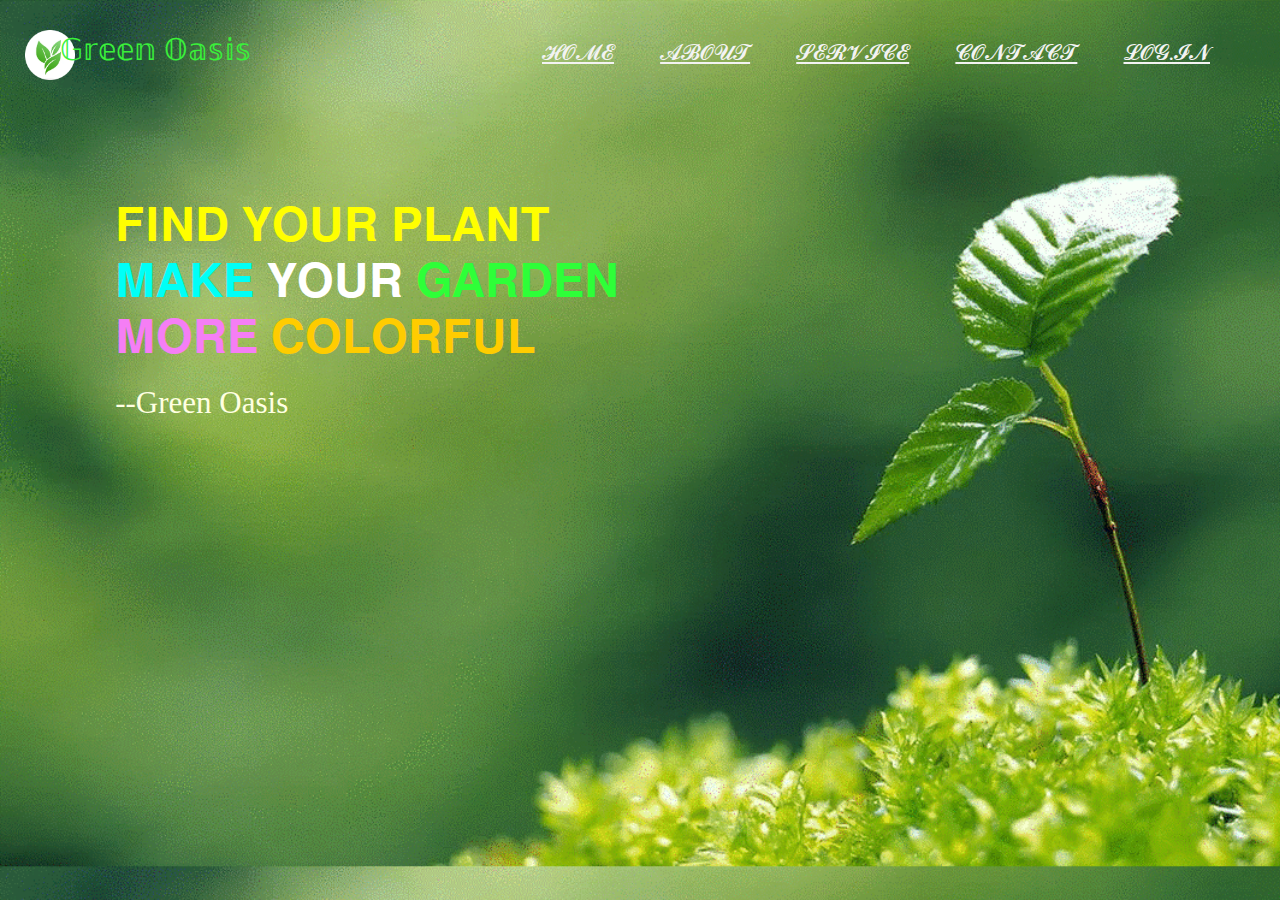
<file: index.html>
<!DOCTYPE html>
<html lang="en" dir="ltr">

  <head>
    <meta charset="utf-8">
    <title>JAM</title>
  <link rel="stylesheet" href="Jam.css">
  </head>

  <body>
    <div class="bara">
      <a href="index.html">𝓗𝓞𝓜𝓔</a>
      <a href="about.html">𝓐𝓑𝓞𝓤𝓣</a>
      <a href="service.html">𝓢𝓔𝓡𝓥𝓘𝓒𝓔</a>
      <a href="contact.html">𝓒𝓞𝓝𝓣𝓐𝓒𝓣</a>
      <a href="login.html">𝓛𝓞𝓖.𝓘𝓝</a>
      </div>
      <img class="logo" src="logo.png"> <pre class='defi'>𝔾𝕣𝕖𝕖𝕟 𝕆𝕒𝕤𝕚𝕤</pre>
      <div class="col-1">
        <pre class='def'><span class="j">𝐅𝐈𝐍𝐃 𝐘𝐎𝐔𝐑 𝐏𝐋𝐀𝐍𝐓<br><span class="jam">𝐌𝐀𝐊𝐄</span> <span class="jame">𝐘𝐎𝐔𝐑<span class="jamel"> 𝐆𝐀𝐑𝐃𝐄𝐍 </span><BR><span class="jamell">𝐌𝐎𝐑𝐄</span> <span class="jamellp">𝐂𝐎𝐋𝐎𝐑𝐅𝐔𝐋</span></pre>
          <p class="pp">--Green Oasis</p>
    </div>
  </body>
</html>
</file>
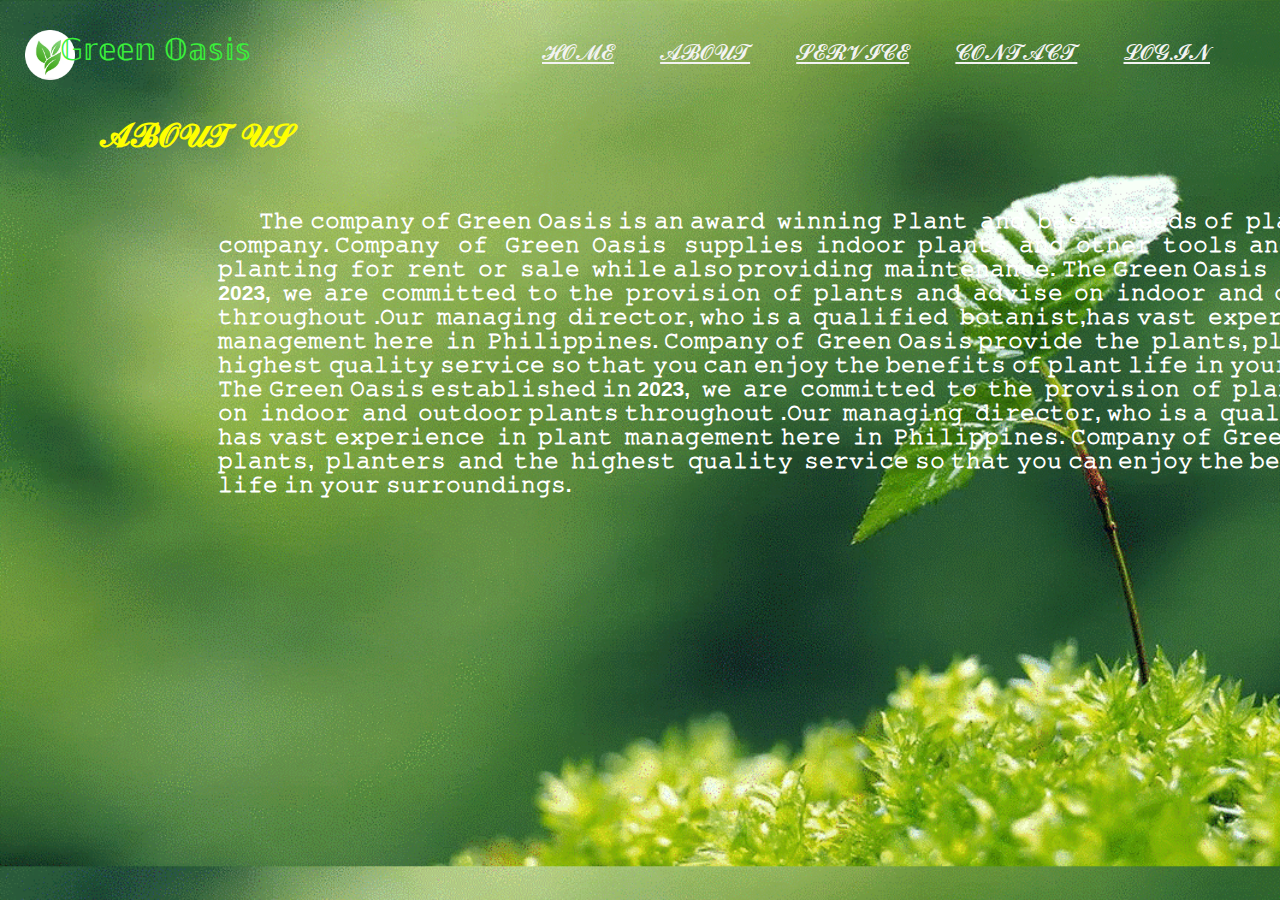
<file: about.html>
<!DOCTYPE html>
<html lang="en" dir="ltr">

  <head>
    <meta charset="utf-8">
    <title>JAM</title>
  <link rel="stylesheet" href="Jam.css">
  </head>

  <body>
    <div class="bara">
      <a href="home.html">𝓗𝓞𝓜𝓔</a>
      <a href="about.html">𝓐𝓑𝓞𝓤𝓣</a>
      <a href="service.html">𝓢𝓔𝓡𝓥𝓘𝓒𝓔</a>
      <a href="contact.html">𝓒𝓞𝓝𝓣𝓐𝓒𝓣</a>
      <a href="login.html">𝓛𝓞𝓖.𝓘𝓝</a>
      </div>
      <img class="logo" src="logo.png"> <pre class='defi'>𝔾𝕣𝕖𝕖𝕟 𝕆𝕒𝕤𝕚𝕤</pre>
      <div class="far">
        <h1>𝓐𝓑𝓞𝓤𝓣 𝓤𝓢</h1>
      </div>
      <div class="ear">
        <b><pre>                 𝚃𝚑𝚎 𝚌𝚘𝚖𝚙𝚊𝚗𝚢 𝚘𝚏 𝙶𝚛𝚎𝚎𝚗 𝙾𝚊𝚜𝚒𝚜 𝚒𝚜 𝚊𝚗 𝚊𝚠𝚊𝚛𝚍  𝚠𝚒𝚗𝚗𝚒𝚗𝚐  𝙿𝚕𝚊𝚗𝚝  𝚊𝚗𝚍  𝚋𝚊𝚜𝚒𝚌  𝚗𝚎𝚎𝚍𝚜 𝚘𝚏  𝚙𝚕𝚊𝚗𝚝 𝚜𝚙𝚎𝚌𝚒𝚊𝚕𝚒𝚜𝚝 
          𝚌𝚘𝚖𝚙𝚊𝚗𝚢. 𝙲𝚘𝚖𝚙𝚊𝚗𝚢   𝚘𝚏   𝙶𝚛𝚎𝚎𝚗  𝙾𝚊𝚜𝚒𝚜   𝚜𝚞𝚙𝚙𝚕𝚒𝚎𝚜  𝚒𝚗𝚍𝚘𝚘𝚛  𝚙𝚕𝚊𝚗𝚝𝚜  𝚊𝚗𝚍  𝚘𝚝𝚑𝚎𝚛  𝚝𝚘𝚘𝚕𝚜  𝚊𝚗𝚍  𝚎𝚚𝚞𝚒𝚙𝚖𝚎𝚗𝚝 𝚒𝚗 
          𝚙𝚕𝚊𝚗𝚝𝚒𝚗𝚐  𝚏𝚘𝚛  𝚛𝚎𝚗𝚝  𝚘𝚛  𝚜𝚊𝚕𝚎  𝚠𝚑𝚒𝚕𝚎 𝚊𝚕𝚜𝚘 𝚙𝚛𝚘𝚟𝚒𝚍𝚒𝚗𝚐  𝚖𝚊𝚒𝚗𝚝𝚎𝚗𝚊𝚗𝚌𝚎. 𝚃𝚑𝚎 𝙶𝚛𝚎𝚎𝚗 𝙾𝚊𝚜𝚒𝚜  𝚎𝚜𝚝𝚊𝚋𝚕𝚒𝚜𝚑𝚎𝚍 𝚒𝚗
          2023,  𝚠𝚎  𝚊𝚛𝚎  𝚌𝚘𝚖𝚖𝚒𝚝𝚝𝚎𝚍  𝚝𝚘  𝚝𝚑𝚎  𝚙𝚛𝚘𝚟𝚒𝚜𝚒𝚘𝚗  𝚘𝚏  𝚙𝚕𝚊𝚗𝚝𝚜  𝚊𝚗𝚍  𝚊𝚍𝚟𝚒𝚜𝚎  𝚘𝚗  𝚒𝚗𝚍𝚘𝚘𝚛  𝚊𝚗𝚍  𝚘𝚞𝚝𝚍𝚘𝚘𝚛 𝚙𝚕𝚊𝚗𝚝𝚜 
          𝚝𝚑𝚛𝚘𝚞𝚐𝚑𝚘𝚞𝚝 .𝙾𝚞𝚛  𝚖𝚊𝚗𝚊𝚐𝚒𝚗𝚐  𝚍𝚒𝚛𝚎𝚌𝚝𝚘𝚛, 𝚠𝚑𝚘 𝚒𝚜 𝚊  𝚚𝚞𝚊𝚕𝚒𝚏𝚒𝚎𝚍  𝚋𝚘𝚝𝚊𝚗𝚒𝚜𝚝,𝚑𝚊𝚜 𝚟𝚊𝚜𝚝  𝚎𝚡𝚙𝚎𝚛𝚒𝚎𝚗𝚌𝚎  𝚒𝚗 𝚙𝚕𝚊𝚗𝚝 
          𝚖𝚊𝚗𝚊𝚐𝚎𝚖𝚎𝚗𝚝 𝚑𝚎𝚛𝚎  𝚒𝚗  𝙿𝚑𝚒𝚕𝚒𝚙𝚙𝚒𝚗𝚎𝚜. 𝙲𝚘𝚖𝚙𝚊𝚗𝚢 𝚘𝚏  𝙶𝚛𝚎𝚎𝚗 𝙾𝚊𝚜𝚒𝚜 𝚙𝚛𝚘𝚟𝚒𝚍𝚎  𝚝𝚑𝚎  𝚙𝚕𝚊𝚗𝚝𝚜, 𝚙𝚕𝚊𝚗𝚝𝚎𝚛𝚜  𝚊𝚗𝚍 𝚝𝚑𝚎 
          𝚑𝚒𝚐𝚑𝚎𝚜𝚝 𝚚𝚞𝚊𝚕𝚒𝚝𝚢 𝚜𝚎𝚛𝚟𝚒𝚌𝚎 𝚜𝚘 𝚝𝚑𝚊𝚝 𝚢𝚘𝚞 𝚌𝚊𝚗 𝚎𝚗𝚓𝚘𝚢 𝚝𝚑𝚎 𝚋𝚎𝚗𝚎𝚏𝚒𝚝𝚜 𝚘𝚏 𝚙𝚕𝚊𝚗𝚝 𝚕𝚒𝚏𝚎 𝚒𝚗 𝚢𝚘𝚞𝚛  𝚜𝚞𝚛𝚛𝚘𝚞𝚗𝚍𝚒𝚗𝚐𝚜.
          𝚃𝚑𝚎 𝙶𝚛𝚎𝚎𝚗 𝙾𝚊𝚜𝚒𝚜 𝚎𝚜𝚝𝚊𝚋𝚕𝚒𝚜𝚑𝚎𝚍 𝚒𝚗 2023,  𝚠𝚎  𝚊𝚛𝚎  𝚌𝚘𝚖𝚖𝚒𝚝𝚝𝚎𝚍  𝚝𝚘  𝚝𝚑𝚎  𝚙𝚛𝚘𝚟𝚒𝚜𝚒𝚘𝚗  𝚘𝚏  𝚙𝚕𝚊𝚗𝚝𝚜 𝚊𝚗𝚍  𝚊𝚍𝚟𝚒𝚜𝚎 
          𝚘𝚗  𝚒𝚗𝚍𝚘𝚘𝚛  𝚊𝚗𝚍  𝚘𝚞𝚝𝚍𝚘𝚘𝚛 𝚙𝚕𝚊𝚗𝚝𝚜 𝚝𝚑𝚛𝚘𝚞𝚐𝚑𝚘𝚞𝚝 .𝙾𝚞𝚛  𝚖𝚊𝚗𝚊𝚐𝚒𝚗𝚐  𝚍𝚒𝚛𝚎𝚌𝚝𝚘𝚛, 𝚠𝚑𝚘 𝚒𝚜 𝚊  𝚚𝚞𝚊𝚕𝚒𝚏𝚒𝚎𝚍 𝚋𝚘𝚝𝚊𝚗𝚒𝚜𝚝,
          𝚑𝚊𝚜 𝚟𝚊𝚜𝚝 𝚎𝚡𝚙𝚎𝚛𝚒𝚎𝚗𝚌𝚎  𝚒𝚗  𝚙𝚕𝚊𝚗𝚝  𝚖𝚊𝚗𝚊𝚐𝚎𝚖𝚎𝚗𝚝 𝚑𝚎𝚛𝚎  𝚒𝚗  𝙿𝚑𝚒𝚕𝚒𝚙𝚙𝚒𝚗𝚎𝚜. 𝙲𝚘𝚖𝚙𝚊𝚗𝚢 𝚘𝚏  𝙶𝚛𝚎𝚎𝚗 𝙾𝚊𝚜𝚒𝚜 𝚙𝚛𝚘𝚟𝚒𝚍𝚎  
          𝚙𝚕𝚊𝚗𝚝𝚜,  𝚙𝚕𝚊𝚗𝚝𝚎𝚛𝚜  𝚊𝚗𝚍  𝚝𝚑𝚎  𝚑𝚒𝚐𝚑𝚎𝚜𝚝  𝚚𝚞𝚊𝚕𝚒𝚝𝚢  𝚜𝚎𝚛𝚟𝚒𝚌𝚎 𝚜𝚘 𝚝𝚑𝚊𝚝 𝚢𝚘𝚞 𝚌𝚊𝚗 𝚎𝚗𝚓𝚘𝚢 𝚝𝚑𝚎 𝚋𝚎𝚗𝚎𝚏𝚒𝚝𝚜 𝚘𝚏 𝚙𝚕𝚊𝚗𝚝 
          𝚕𝚒𝚏𝚎 𝚒𝚗 𝚢𝚘𝚞𝚛 𝚜𝚞𝚛𝚛𝚘𝚞𝚗𝚍𝚒𝚗𝚐𝚜.
        </pre></b>
      </div>
      
  </body>
</html>
</file>
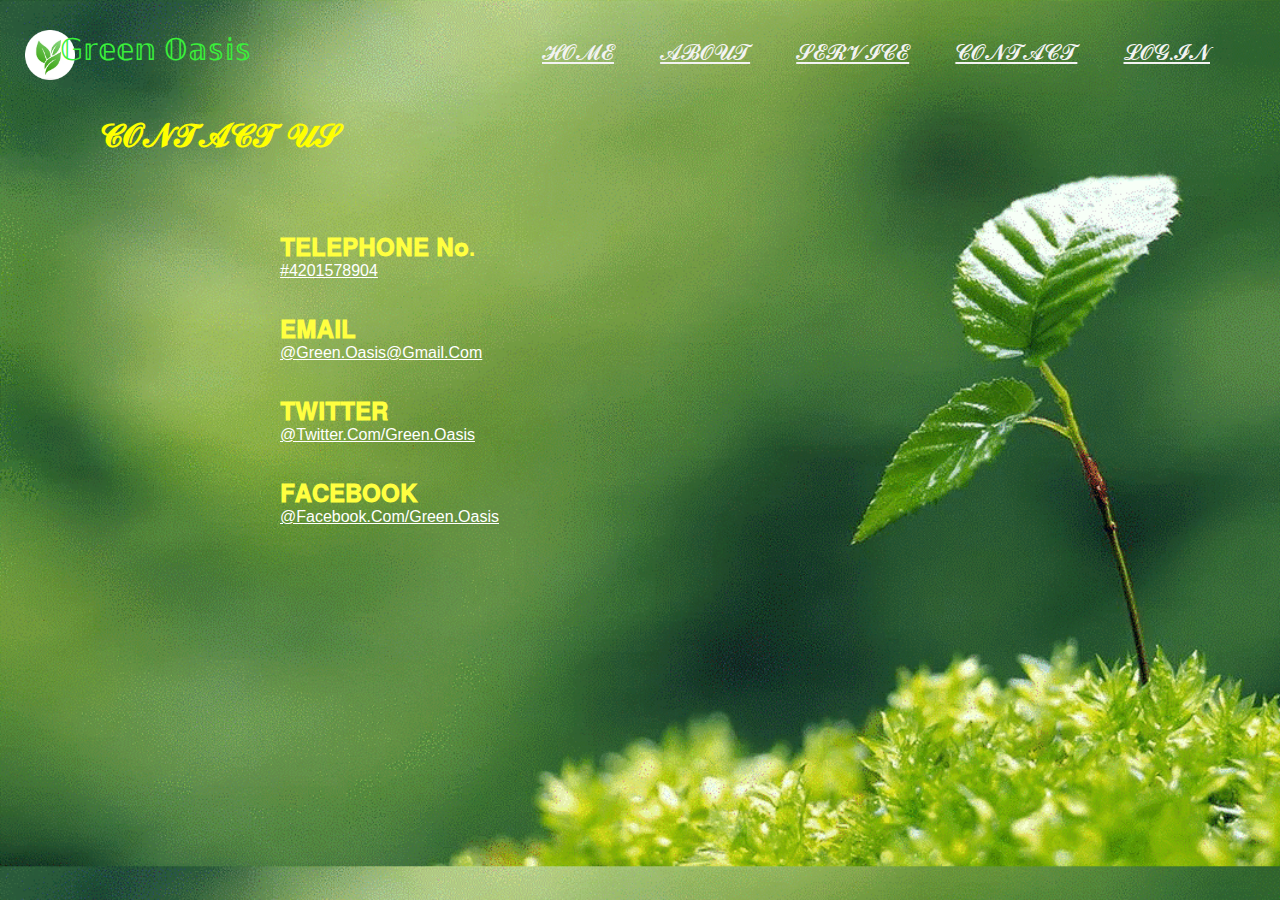
<file: contact.html>
<!DOCTYPE html>
<html lang="en" dir="ltr">

  <head>
    <meta charset="utf-8">
    <title>JAM</title>
  <link rel="stylesheet" href="Jam.css">
  </head>

  <body>
    <div class="bara">
      <a href="home.html">𝓗𝓞𝓜𝓔</a>
      <a href="about.html">𝓐𝓑𝓞𝓤𝓣</a>
      <a href="service.html">𝓢𝓔𝓡𝓥𝓘𝓒𝓔</a>
      <a href="contact.html">𝓒𝓞𝓝𝓣𝓐𝓒𝓣</a>
      <a href="login.html">𝓛𝓞𝓖.𝓘𝓝</a>
      </div>
      <img class="logo" src="logo.png"> <pre class='defi'>𝔾𝕣𝕖𝕖𝕟 𝕆𝕒𝕤𝕚𝕤</pre>
      <div class="far">
        <h1>𝓒𝓞𝓝𝓣𝓐𝓒𝓣 𝓤𝓢</h1>
      </div>
      <div class="dar">
        <h2>𝐓𝐄𝐋𝐄𝐏𝐇𝐎𝐍𝐄  𝐍𝐨.</h2>
        <a class="abcd" href="https://www.gmail.com/jamell.sugay25">#4201578904</a>
        <br><br><br>
        <h2>𝐄𝐌𝐀𝐈𝐋</h2>
        <a class="abcd" href="https://www.gmail.com/jamell.sugay25">@Green.Oasis@gmail.com</a>
        <br><br><br>
        <h2>𝐓𝐖𝐈𝐓𝐓𝐄𝐑</h2>
        <a class="abcd" href="https://www.twitter.com/jam_paulite">@twitter.com/green.oasis</a>
        <br><br><br>
        <h2>𝐅𝐀𝐂𝐄𝐁𝐎𝐎𝐊</h2>
        <a class="abcd" href="https://www.facebook.com/jamell.paulite.3">@facebook.com/green.oasis</a>
      </div>
  </body>
</html>
</file>
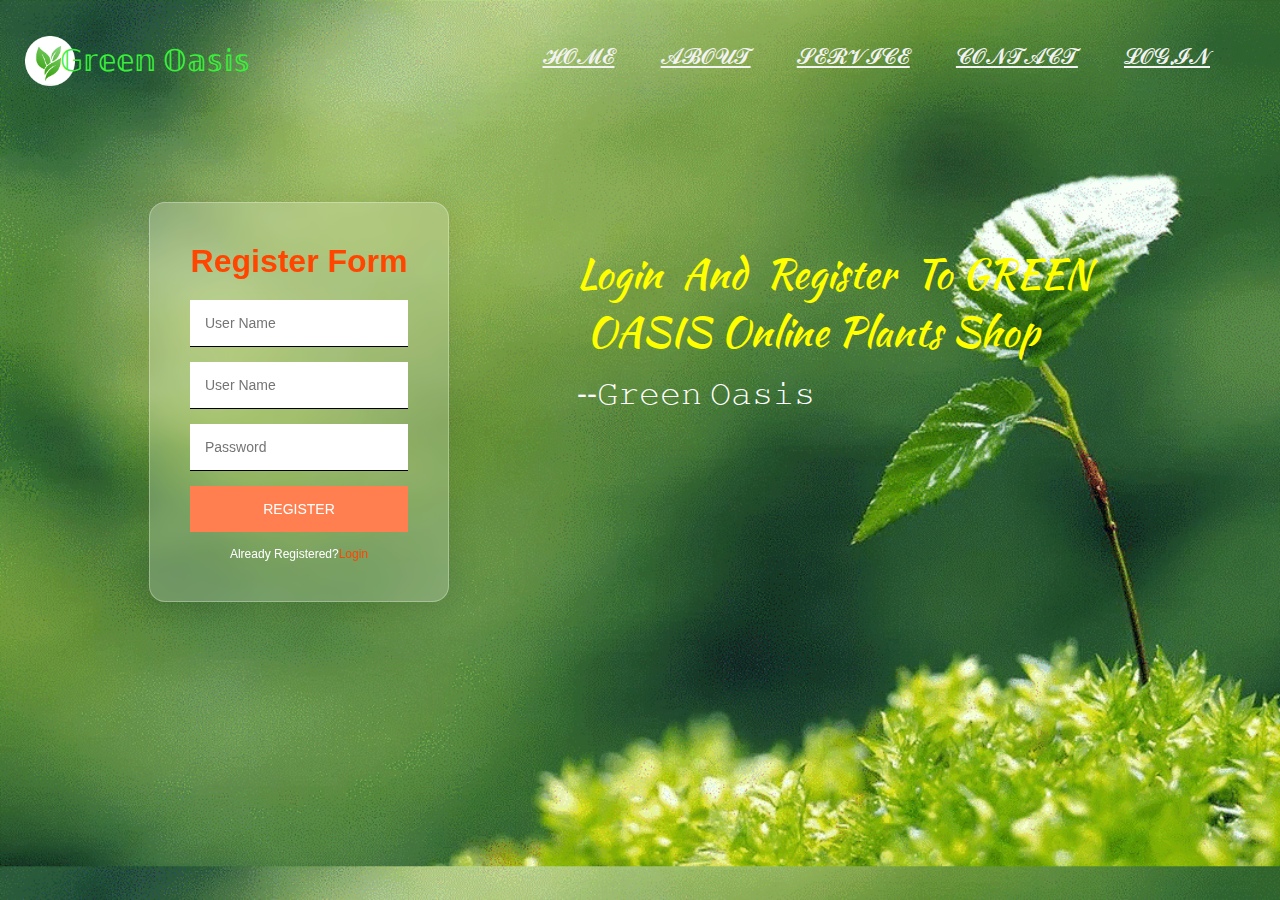
<file: login.html>
<!DOCTYPE html>
<html lang="en">
<head>
    <meta charset="UTF-8">
    <title>LOG IN</title>
    <link rel="stylesheet" href="Jam.css">
    <link href="https://fonts.googleapis.com/css2?family=Kaushan+Script&display=swap" rel="stylesheet">
</head>
<body background ="bg1">
    <div class="full-page">
        <div class="sub-page">
            <div class="bara">
                <a href="index.html">𝓗𝓞𝓜𝓔</a>
                <a href="about.html">𝓐𝓑𝓞𝓤𝓣</a>
                <a href="service.html">𝓢𝓔𝓡𝓥𝓘𝓒𝓔</a>
                <a href="contact.html">𝓒𝓞𝓝𝓣𝓐𝓒𝓣</a>
                <a href="register.html">𝓛𝓞𝓖.𝓘𝓝</a>
              </div>
              <img class="logo" src="logo.png"> <pre class='defi'>𝔾𝕣𝕖𝕖𝕟 𝕆𝕒𝕤𝕚𝕤</pre>
            <div class="row">
                <div class="col-1">
                    <div class="form-box">
                        <div class="form">
                            <form class="login-form">
                                <center><h1 class="main-heading">Register Form</h1></center>
				                <input type="text" placeholder="User Name"/>
				                <input type="text" placeholder="User Name"/>
				                <input type="password" placeholder="Password"/>
                                <a href="register.html"><button type="button">REGISTER</button></a>
				                <p class="message">Already Registered?<a href="main.html">Login</a>
				                </p>
				            </form>
			             </div>
	                </div>
                </div>
                <div class="col-1">
                    <pre class='defination'>Login  and  Register  to GREEN<br> OASIS online plants shop<br><span class="aa">--𝙶𝚛𝚎𝚎𝚗 𝙾𝚊𝚜𝚒𝚜</span></pre>
                </div>
            </div>
        </div>
    </div>
    <script src='https://code.jquery.com/jquery-3.2.1.min.js'>
    </script>
    <script>
        $('.message a').click(function(){$('form').animate({height: "toggle",opacity: "toggle"},"slow");});
    </script>
</body>
</html>
</file>
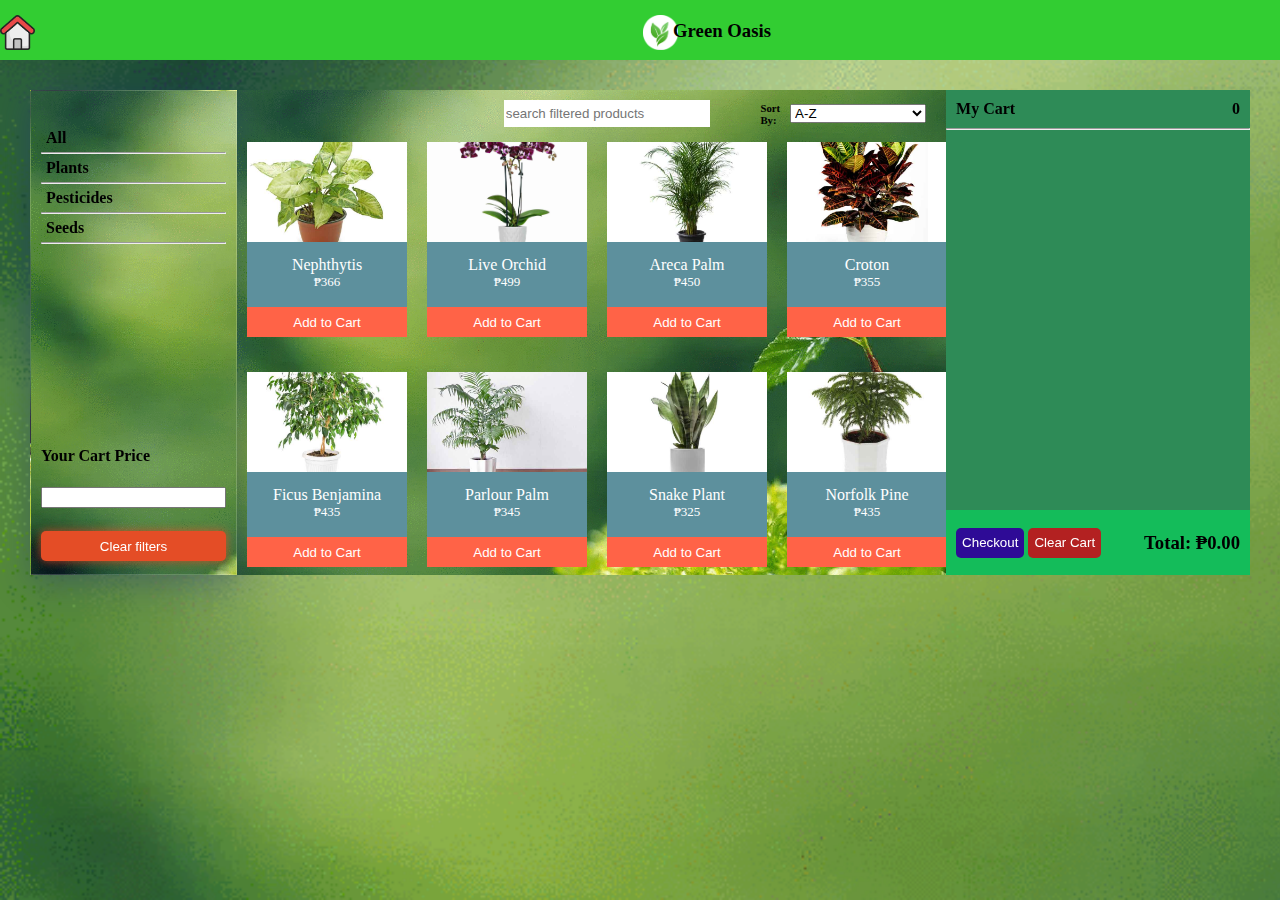
<file: main.html>
<!DOCTYPE html>
<html lang="en">
 <link rel="stylesheet" href="styles.css">
<head>
    <meta charset="UTF-8">
    <meta http-equiv="X-UA-Compatible" content="IE=edge">
    <meta name="viewport" content="width=device-width, initial-scale=1">

    
    <title>GREEN SHPOPPING</title>
</head>
<body>
    <nav>
        <li><a href="index.html"><img src="house.png" alt="Home" width="35px"></a></li><br>
        <ul>
        
          <li><img src="logo.png" width="35px"></li>
          <li><h3><strong>Green Oasis</strong></h3></li>
        </ul>
      </nav>
      
      
    <main>
        <div class="side">
          
           <span class="plantname" name="" id="">
           </span>
            <div class="categorylist">
               <span class="category"><b>All</b></span> <hr>
       <span class="category"><b>Plants</b></span> <hr>
       <span class="category"><b>Pesticides</b></span> <hr>
       <span class="category"><b>Seeds</b></span> <hr>
            </div>
        
               <h4 class="price" >Your Cart Price</h4>
               <div class="range">
                   
                    <span id="price"> <input id="range" ></span>
               </div>
               <button class="clearfilter">Clear filters</button>
        </div>
        <div class="main">
            <div class="search">
                <div class="found">
                    
                </div>
                
                <input type="text" placeholder="search filtered products" class="search_product">
                <div class="sortby">
                    <h6>Sort By:</h6>
                    <select id="sort-select">
                        <option value="az">A-Z</option>
                        <option value="price-low">Price (Low to High)</option>
                        <option value="price-high">Price (High to Low)</option>
                        <option value="oldest">Oldest</option>
                        <option value="latest">Latest</option>
                      </select>
                </div>
            </div>
            <div class="main_content" id="main"> </div>
           
        </div>
        
        <div class="cart">
            <div class="cart_header">
                <h4>My Cart</h4>
                <h4 class="cartCount">0</h4>
            </div>
            <hr>
            <div class="hey">
            <div id="cartContainer" class="main_cart">
            </div>
        </div>
        <div class="all_total">
            <div class="checkout">
                <a href="purchase.html"><button class="btnCheckout">Checkout</button></a>
                <button class="removeAll id="clearCartButton>Clear Cart</button>
            </div>
            <h3 id="total">Total: <span id="checkoutTotal">₱0.00</span></h3>
            
            <div id="productDetailsModal" class="modal">
                <div class="modal-content">
                  <span class="close">&times;</span>
                  <h2>Product Details</h2>
                  <div id="productDetails"></div>
                </div>
              </div>
              
        </div>
    </div>
    </main>
</body>
<script src="index.js" type="module"></script>
</html>
</file>
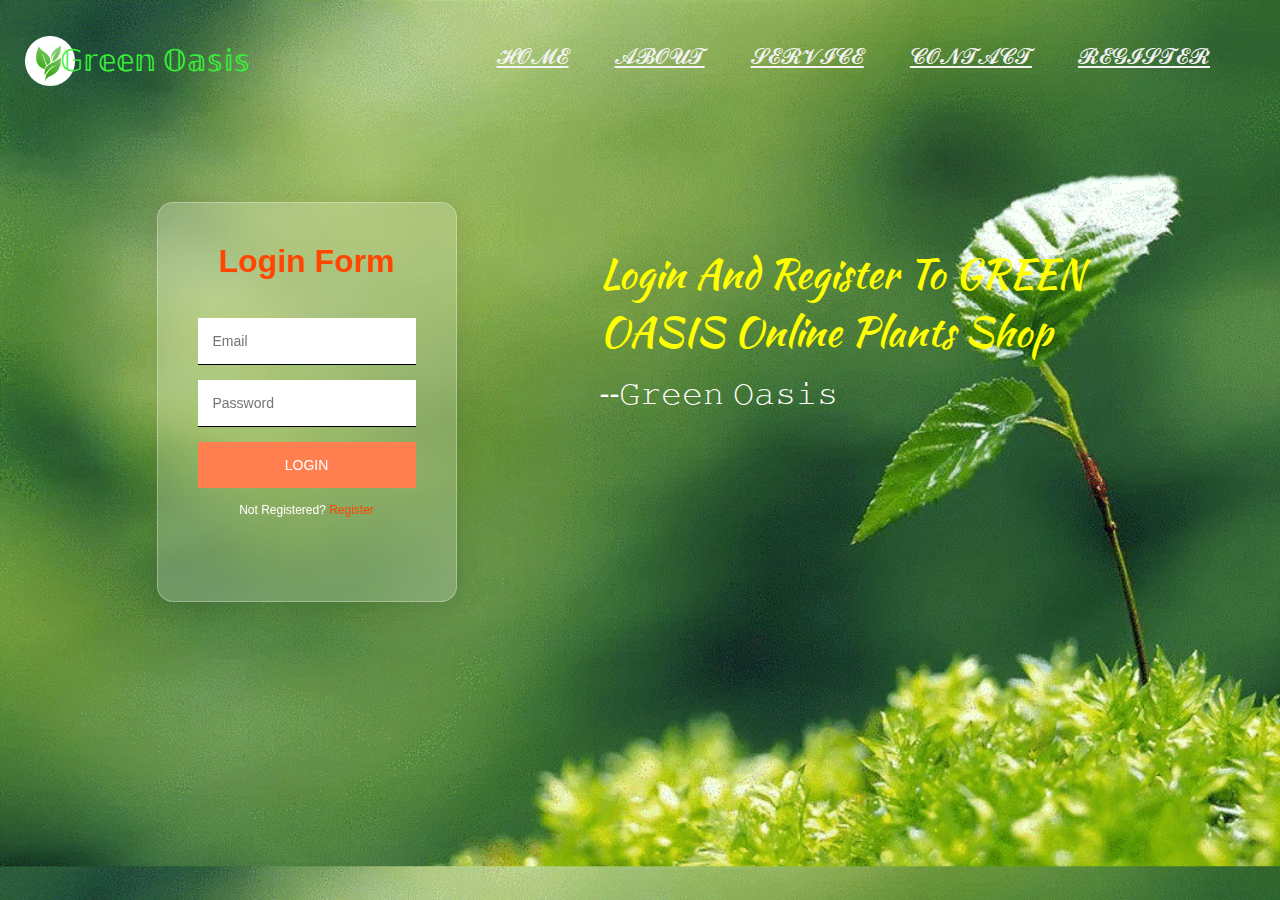
<file: register.html>
<!DOCTYPE html>
<html lang="en">
<head>
    <meta charset="UTF-8">
    <title>LOG IN</title>
    <link rel="stylesheet" href="Jam.css">
    <link href="https://fonts.googleapis.com/css2?family=Kaushan+Script&display=swap" rel="stylesheet">
</head>
<body background ="bg1" height="300" width="300">
    <div class="full-page">
        <div class="sub-page">
            <div class="bara">
                <a href="index.html">𝓗𝓞𝓜𝓔</a>
                <a href="about.html">𝓐𝓑𝓞𝓤𝓣</a>
                <a href="service.html">𝓢𝓔𝓡𝓥𝓘𝓒𝓔</a>
                <a href="contact.html">𝓒𝓞𝓝𝓣𝓐𝓒𝓣</a>
                <a href="login.html">𝓡𝓔𝓖𝓘𝓢𝓣𝓔𝓡</a>
              </div>
              <img class="logo" src="logo.png"> <pre class='defi'>𝔾𝕣𝕖𝕖𝕟 𝕆𝕒𝕤𝕚𝕤</pre>
            <div class="row">
                <div class="col-1">
                    <div class="form-box">
                        <div class="form"> 
                            <form class="register-form">
                                <center><h1 class="main-heading">Login Form</h1></center><br>
				                <input type="text"placeholder="Email"/><br>
				                <input type="password"placeholder="Password"/><br>
                                <a href="main.html" class="login-button"><button type="button">LOGIN</button></a>
				                <p class="message">Not Registered? <a href="login.html">Register</a></p>
				            </form>
			             </div>
	                </div>
                </div>
                <div class="col-1">
                    <p class='defination'>Login  and  Register  to GREEN<br> OASIS online plants shop<br><span class="aa">--𝙶𝚛𝚎𝚎𝚗 𝙾𝚊𝚜𝚒𝚜</span></p>
                </div>
            </div>
        </div>
    </div>
    <script src='https://code.jquery.com/jquery-3.2.1.min.js'>
    </script>
    <script>
        $('.message a').click(function(){$('form').animate({height: "toggle",opacity: "toggle"},"slow");});
    </script>
</body>
</html>
</file>
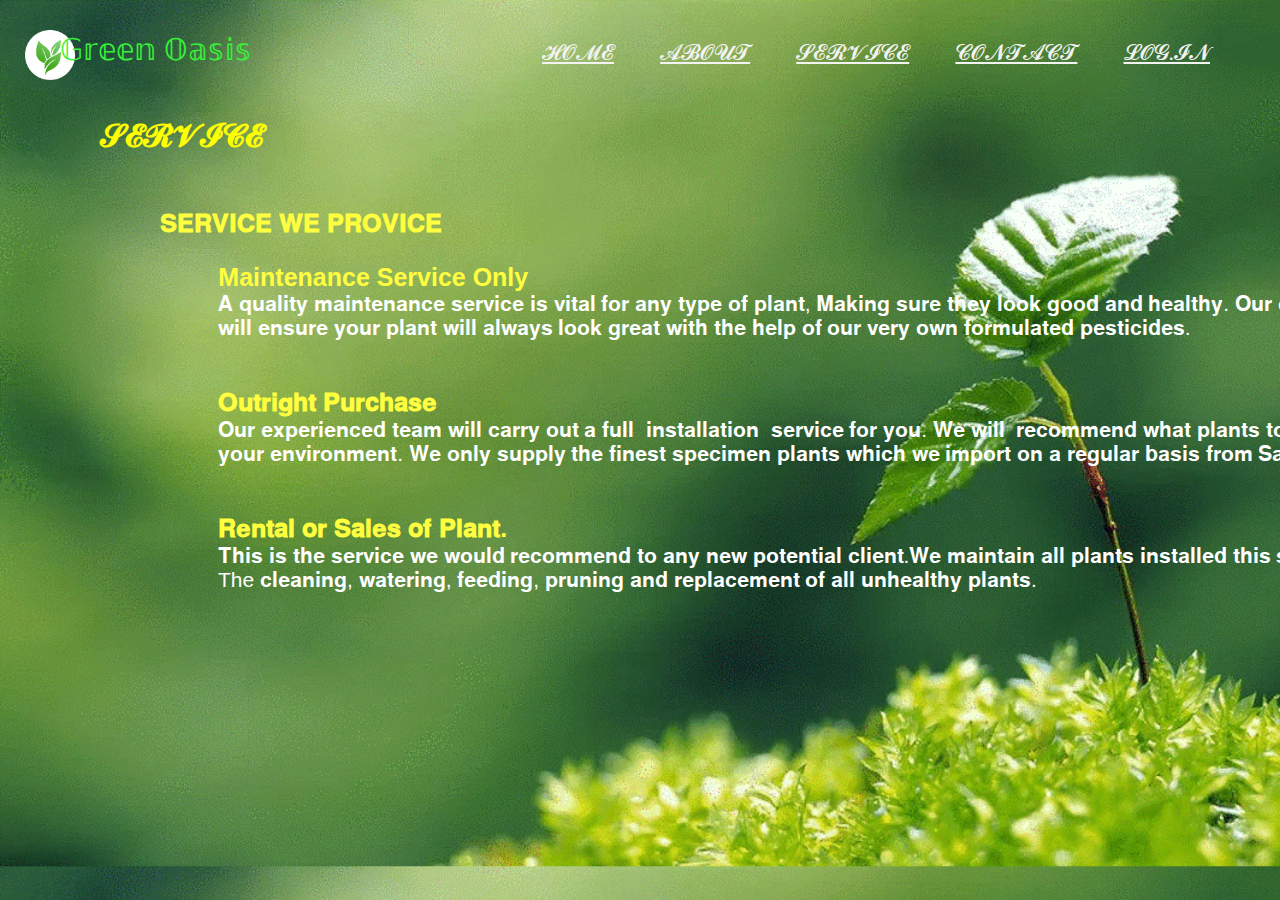
<file: service.html>
<!DOCTYPE html>
<html lang="en" dir="ltr">

  <head>
    <meta charset="utf-8">
    <title>JAM</title>
  <link rel="stylesheet" href="Jam.css">
  </head>

  <body>
    <div class="bara">
        <a href="index.html">𝓗𝓞𝓜𝓔</a>
        <a href="about.html">𝓐𝓑𝓞𝓤𝓣</a>
        <a href="service.html">𝓢𝓔𝓡𝓥𝓘𝓒𝓔</a>
        <a href="contact.html">𝓒𝓞𝓝𝓣𝓐𝓒𝓣</a>
        <a href="login.html">𝓛𝓞𝓖.𝓘𝓝</a>
      </div>
      <img class="logo" src="logo.png"> <pre class='defi'>𝔾𝕣𝕖𝕖𝕟 𝕆𝕒𝕤𝕚𝕤</pre>
      <div class="far">
        <h1>𝓢𝓔𝓡𝓥𝓘𝓒𝓔</h1>
      </div>
      <div class="ear">
        <pre><b>𝐒𝐄𝐑𝐕𝐈𝐂𝐄 𝐖𝐄 𝐏𝐑𝐎𝐕𝐈𝐂𝐄</b>

          <b>Maintenance Service Only</b>
          𝐀 𝐪𝐮𝐚𝐥𝐢𝐭𝐲 𝐦𝐚𝐢𝐧𝐭𝐞𝐧𝐚𝐧𝐜𝐞 𝐬𝐞𝐫𝐯𝐢𝐜𝐞 𝐢𝐬 𝐯𝐢𝐭𝐚𝐥 𝐟𝐨𝐫 𝐚𝐧𝐲 𝐭𝐲𝐩𝐞 𝐨𝐟 𝐩𝐥𝐚𝐧𝐭, 𝐌𝐚𝐤𝐢𝐧𝐠 𝐬𝐮𝐫𝐞 𝐭𝐡𝐞𝐲 𝐥𝐨𝐨𝐤 𝐠𝐨𝐨𝐝 𝐚𝐧𝐝 𝐡𝐞𝐚𝐥𝐭𝐡𝐲. 𝐎𝐮𝐫 𝐪𝐮𝐚𝐥𝐢𝐟𝐢𝐞𝐝 𝐬𝐭𝐚𝐟𝐟
          𝐰𝐢𝐥𝐥 𝐞𝐧𝐬𝐮𝐫𝐞 𝐲𝐨𝐮𝐫 𝐩𝐥𝐚𝐧𝐭 𝐰𝐢𝐥𝐥 𝐚𝐥𝐰𝐚𝐲𝐬 𝐥𝐨𝐨𝐤 𝐠𝐫𝐞𝐚𝐭 𝐰𝐢𝐭𝐡 𝐭𝐡𝐞 𝐡𝐞𝐥𝐩 𝐨𝐟 𝐨𝐮𝐫 𝐯𝐞𝐫𝐲 𝐨𝐰𝐧 𝐟𝐨𝐫𝐦𝐮𝐥𝐚𝐭𝐞𝐝 𝐩𝐞𝐬𝐭𝐢𝐜𝐢𝐝𝐞𝐬.

          
          <b>𝐎𝐮𝐭𝐫𝐢𝐠𝐡𝐭 𝐏𝐮𝐫𝐜𝐡𝐚𝐬𝐞</b>
          𝐎𝐮𝐫 𝐞𝐱𝐩𝐞𝐫𝐢𝐞𝐧𝐜𝐞𝐝 𝐭𝐞𝐚𝐦 𝐰𝐢𝐥𝐥 𝐜𝐚𝐫𝐫𝐲 𝐨𝐮𝐭 𝐚 𝐟𝐮𝐥𝐥  𝐢𝐧𝐬𝐭𝐚𝐥𝐥𝐚𝐭𝐢𝐨𝐧  𝐬𝐞𝐫𝐯𝐢𝐜𝐞 𝐟𝐨𝐫 𝐲𝐨𝐮. 𝐖𝐞 𝐰𝐢𝐥𝐥  𝐫𝐞𝐜𝐨𝐦𝐦𝐞𝐧𝐝 𝐰𝐡𝐚𝐭 𝐩𝐥𝐚𝐧𝐭𝐬 𝐭𝐨 𝐩𝐮𝐫𝐜𝐡𝐚𝐬𝐞 𝐟𝐨𝐫
          𝐲𝐨𝐮𝐫 𝐞𝐧𝐯𝐢𝐫𝐨𝐧𝐦𝐞𝐧𝐭. 𝐖𝐞 𝐨𝐧𝐥𝐲 𝐬𝐮𝐩𝐩𝐥𝐲 𝐭𝐡𝐞 𝐟𝐢𝐧𝐞𝐬𝐭 𝐬𝐩𝐞𝐜𝐢𝐦𝐞𝐧 𝐩𝐥𝐚𝐧𝐭𝐬 𝐰𝐡𝐢𝐜𝐡 𝐰𝐞 𝐢𝐦𝐩𝐨𝐫𝐭 𝐨𝐧 𝐚 𝐫𝐞𝐠𝐮𝐥𝐚𝐫 𝐛𝐚𝐬𝐢𝐬 𝐟𝐫𝐨𝐦 𝐒𝐚𝐫𝐢𝐚𝐲𝐚.

          
          <b>𝐑𝐞𝐧𝐭𝐚𝐥 𝐨𝐫 𝐒𝐚𝐥𝐞𝐬 𝐨𝐟 𝐏𝐥𝐚𝐧𝐭.</b>
          𝐓𝐡𝐢𝐬 𝐢𝐬 𝐭𝐡𝐞 𝐬𝐞𝐫𝐯𝐢𝐜𝐞 𝐰𝐞 𝐰𝐨𝐮𝐥𝐝 𝐫𝐞𝐜𝐨𝐦𝐦𝐞𝐧𝐝 𝐭𝐨 𝐚𝐧𝐲 𝐧𝐞𝐰 𝐩𝐨𝐭𝐞𝐧𝐭𝐢𝐚𝐥 𝐜𝐥𝐢𝐞𝐧𝐭.𝐖𝐞 𝐦𝐚𝐢𝐧𝐭𝐚𝐢𝐧 𝐚𝐥𝐥 𝐩𝐥𝐚𝐧𝐭𝐬 𝐢𝐧𝐬𝐭𝐚𝐥𝐥𝐞𝐝 𝐭𝐡𝐢𝐬 𝐬𝐞𝐫𝐯𝐢𝐜𝐞 𝐢𝐧𝐜𝐥𝐮𝐝𝐞
          the 𝐜𝐥𝐞𝐚𝐧𝐢𝐧𝐠, 𝐰𝐚𝐭𝐞𝐫𝐢𝐧𝐠, 𝐟𝐞𝐞𝐝𝐢𝐧𝐠, 𝐩𝐫𝐮𝐧𝐢𝐧𝐠 𝐚𝐧𝐝 𝐫𝐞𝐩𝐥𝐚𝐜𝐞𝐦𝐞𝐧𝐭 𝐨𝐟 𝐚𝐥𝐥 𝐮𝐧𝐡𝐞𝐚𝐥𝐭𝐡𝐲 𝐩𝐥𝐚𝐧𝐭𝐬.
        </pre>
      </div>
  </body>
</html>
</file>
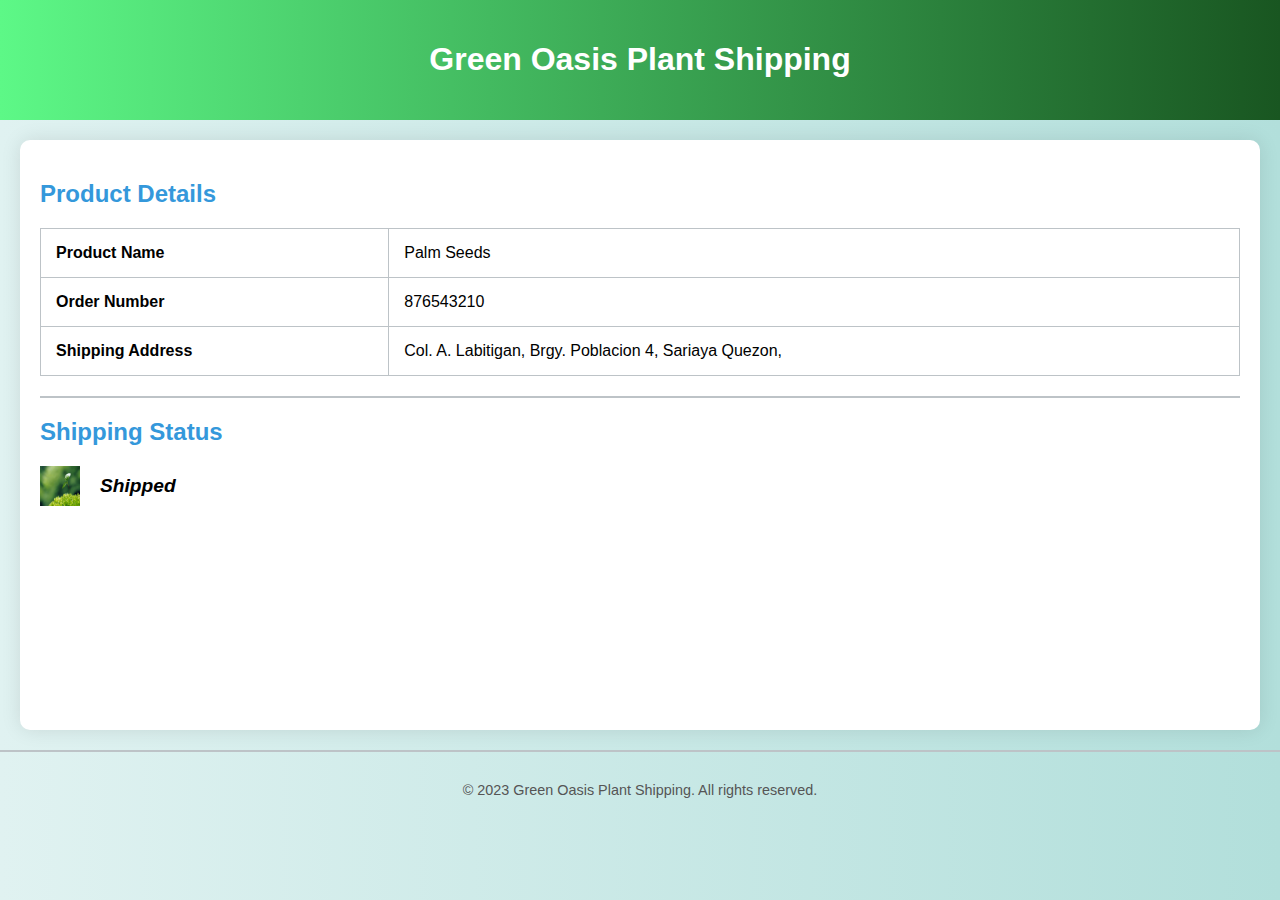
<file: ship.html>
<!DOCTYPE html>
<html lang="en">
<head>
    <meta charset="UTF-8">
    <meta name="viewport" content="width=device-width, initial-scale=1.0">
    <title>Elegant Plant Shipping</title>
    <style>
        body {
            font-family: 'Segoe UI', Tahoma, Geneva, Verdana, sans-serif;
            margin: 0;
            padding: 0;
            background: linear-gradient(to right, #e0f2f1, #b2dfdb); /* Gradient Blue-Green */
        }

        header {
            background: linear-gradient(to right, #5df887, #195621); /* Gradient Dark Blue-Indigo */
            color: #fff;
            padding: 20px;
            text-align: center;
        }
        

        section {
            margin: 20px;
            padding: 20px;
            background-color: #fff;
            border-radius: 10px;
            box-shadow: 0 0 20px rgba(0, 0, 0, 0.1);
        }

        h2 {
            color: #3498db; /* Blue */
        }

        table {
            width: 100%;
            border-collapse: collapse;
            margin-top: 20px;
        }

        table, th, td {
            border: 1px solid #bdc3c7; /* Silver */
        }

        th, td {
            padding: 15px;
            text-align: left;
        }

        .status {
            display: flex;
            align-items: center;
            margin-top: 20px;
        }

        .status span {
            margin-left: 10px;
            font-weight: bold;
            font-style: italic;
            font-size: 1.2em;
        }

        .status .pending {
            color: #f39c12; /* Orange */
        }

        .status .shipped {
            color: #27ae60; /* Green */
        }

        .status .delivered {
            color: #3498db; /* Blue */
        }

        /* Plant Theme */
        .plant-icon {
            height: 40px;
            width: 40px;
            margin-right: 10px;
        }

        /* Elegant Decoration */
        .decor-line {
            border-top: 2px solid #bdc3c7; /* Silver */
            margin: 20px 0;
        }

        .footer {
            text-align: center;
            padding: 10px;
            color: #555;
            font-size: 0.9em;
        }
    </style>
</head>
<body>

    <header>
        <h1>Green Oasis Plant Shipping</h1>
    </header>

    <section>
        <h2>Product Details</h2>
        <table>
            <tr>
                <th>Product Name</th>
                <td>Palm Seeds</td>
            </tr>
            <tr>
                <th>Order Number</th>
                <td>876543210</td>
            </tr>
            <tr>
                <th>Shipping Address</th>
                <td>Col. A. Labitigan, Brgy. Poblacion 4, Sariaya Quezon,</td>
            </tr>
        </table>

        <div class="decor-line"></div>

        <h2>Shipping Status</h2>
        <div class="status shipped">
            <img class="plant-icon" src="pal.gif" alt="Leaf Icon">
            <span>Shipped</span>
        </div>
        <iframe src="https://www.google.com/maps/embed?pb=!1m18!1m12!1m3!1d247832.76225498787!2d121.3354146189617!3d13.935553102746912!2m3!1f0!2f0!3f0!3m2!1i1024!2i768!4f13.1!3m3!1m2!1s0x33bd4940187e975d%3A0x231e682a37c8dabf!2sSariaya%2C%204322%20Quezon!5e0!3m2!1sen!2sph!4v1700878753495!5m2!1sen!2sph" width="200" height="200" style="border:0;" allowfullscreen="" loading="lazy" referrerpolicy="no-referrer-when-downgrade"></iframe>
    </section>

    <div class="decor-line"></div>

    <div class="footer">
        &copy; 2023 Green Oasis Plant Shipping. All rights reserved.
    </div>

</body>
</html>
</file>
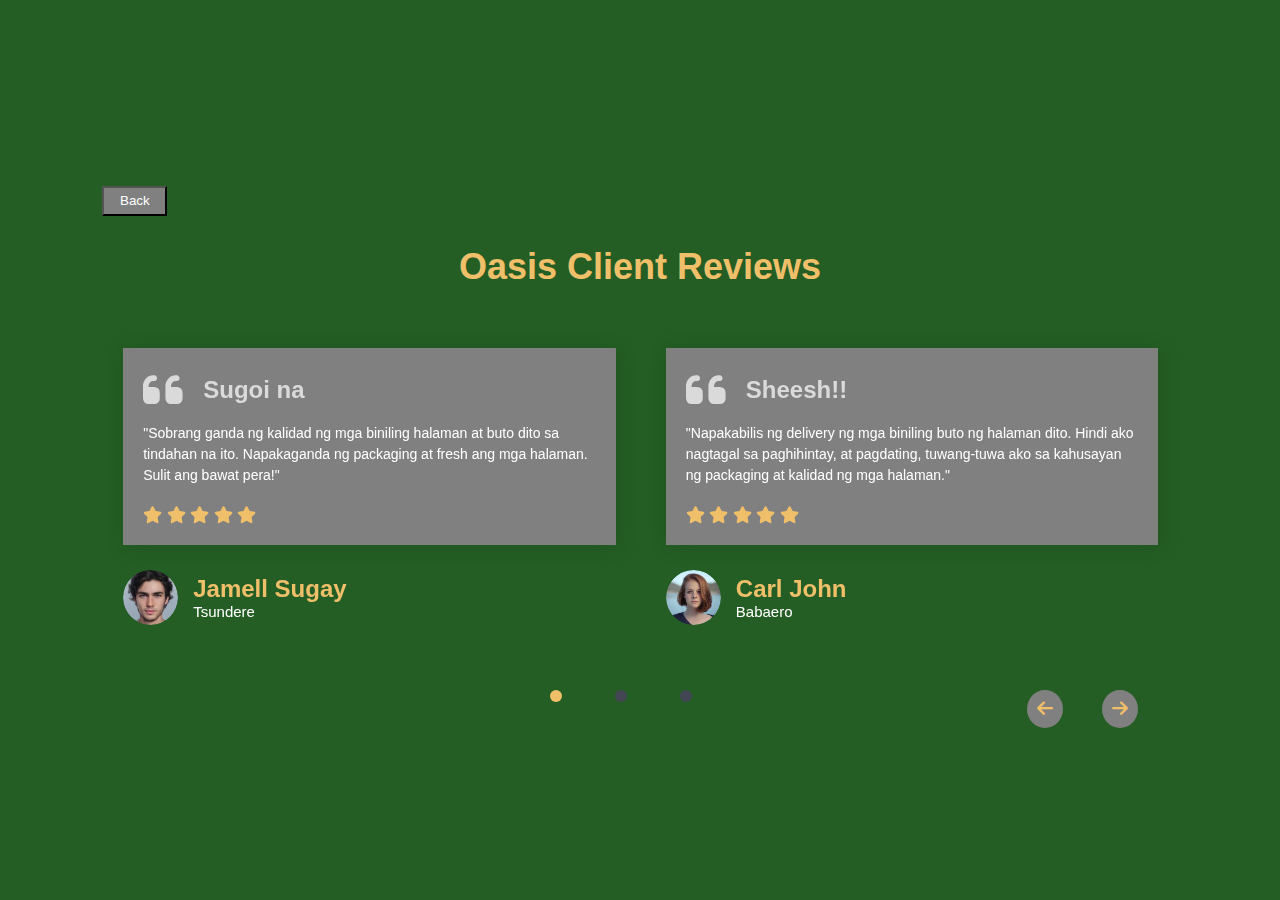
<file: Project Files/Testimonials.html>
<!DOCTYPE html>
<html>
<head>
  <!-- *******  Link To Custom CSS Style Sheet  ******* -->
  <link rel="stylesheet" type="text/css" href="style.css">

  <!-- *******  Font Awesome Icons Link  ******* -->
  <link rel="stylesheet" href="https://cdnjs.cloudflare.com/ajax/libs/font-awesome/6.1.1/css/all.min.css"/>

  <!-- *******  Owl Carousel Links  ******* -->
  <link rel="stylesheet" href="https://cdnjs.cloudflare.com/ajax/libs/OwlCarousel2/2.3.4/assets/owl.carousel.min.css"/>

  <link rel="stylesheet" href="https://cdnjs.cloudflare.com/ajax/libs/OwlCarousel2/2.3.4/assets/owl.theme.default.min.css"/>

  <meta name="viewport" content="width=device-width, initial-scale=1">
  <meta charset="utf-8">
  <title>Testimonials Slider</title>
</head>
<body>
<div class="testimonials-section">
	<a href="/main.html"><button type="button">Back</button></a>
	
	<!-- Section Header Starts -->
	<header class="section-header">
		<h1>Oasis Client Reviews</h1>
	</header>
	<!-- Section Header Ends -->

	<!-- Owl Carousel Slider Starts -->
	<div class="owl-carousel owl-theme testimonials-container">
		<!-- Item1 Starts -->
    	<div class="item testimonial-card">
    		<main class="test-card-body">
    			<div class="quote">
    				<i class="fa fa-quote-left"></i>
    				<h2>Sugoi na</h2>
    			</div>
    			<p>"Sobrang ganda ng kalidad ng mga biniling halaman at buto dito sa tindahan na ito. Napakaganda ng packaging at fresh ang mga halaman. Sulit ang bawat pera!" </p>
    			<div class="ratings">
    				<i class="fa-solid fa-star"></i>
    				<i class="fa-solid fa-star"></i>
    				<i class="fa-solid fa-star"></i>
    				<i class="fa-solid fa-star"></i>
    				<i class="fa-solid fa-star"></i>
    			</div>
    		</main>
    		<div class="profile">
    			<div class="profile-image">
    				<img src="image1.jpg">
    			</div>
    			<div class="profile-desc">
    				<span>Jamell Sugay</span>
    				<span>Tsundere</span>
    			</div>
    		</div>
    	</div>
    	<!-- Item1 Ends -->

    	<!-- Item2 Starts -->
    	<div class="item testimonial-card">
    		<main class="test-card-body">
    			<div class="quote">
    				<i class="fa fa-quote-left"></i>
    				<h2>Sheesh!!</h2>
    			</div>
    			<p>"Napakabilis ng delivery ng mga biniling buto ng halaman dito. Hindi ako nagtagal sa paghihintay, at pagdating, tuwang-tuwa ako sa kahusayan ng packaging at kalidad ng mga halaman."</p>
    			<div class="ratings">
    				<i class="fa-solid fa-star"></i>
    				<i class="fa-solid fa-star"></i>
    				<i class="fa-solid fa-star"></i>
    				<i class="fa-solid fa-star"></i>
    				<i class="fa-solid fa-star"></i>
    			</div>
    		</main>
    		<div class="profile">
    			<div class="profile-image">
    				<img src="image2.jpg">
    			</div>
    			<div class="profile-desc">
    				<span>Carl John</span>
    				<span>Babaero</span>
    			</div>
    		</div>
    	</div>
    	<!-- Item2 Ends -->

    	<!-- Item3 Starts -->
    	<div class="item testimonial-card">
    		<main class="test-card-body">
    			<div class="quote">
    				<i class="fa fa-quote-left"></i>
    				<h2>Nice!!</h2>
    			</div>
    			<p>"Napaka-malusog ng mga halaman na binili ko dito. Maayos at maingat ang pagkakabalot, hindi nangangamba na masisira sa transportasyon. Talagang maaasahan ang tindahang ito."</p>
    			<div class="ratings">
    				<i class="fa-solid fa-star"></i>
    				<i class="fa-solid fa-star"></i>
    				<i class="fa-solid fa-star"></i>
    				<i class="fa-solid fa-star"></i>
    				<i class="fa-solid fa-star"></i>
    			</div>
    		</main>
    		<div class="profile">
    			<div class="profile-image">
    				<img src="image3.jpg">
    			</div>
    			<div class="profile-desc">
    				<span>Paulo Solpico</span>
    				<span>Loyal</span>
    			</div>
    		</div>
    	</div>
    	<!-- Item3 Ends -->

    	<!-- Item4 Starts -->
    	<div class="item testimonial-card">
    		<main class="test-card-body">
    			<div class="quote">
    				<i class="fa fa-quote-left"></i>
    				<h2>WOW</h2>
    			</div>
    			<p>"Napakaraming pagpipilian ng mga buto at halaman dito. Parang isang paraiso para sa mga plantita at plantito! May mga klase ng halaman na bihirang mahanap sa ibang tindahan. Sobrang saya ko sa aking binili."</p>
    			<div class="ratings">
    				<i class="fa-solid fa-star"></i>
    				<i class="fa-solid fa-star"></i>
    				<i class="fa-solid fa-star"></i>
    				<i class="fa-solid fa-star"></i>
    				<i class="fa-solid fa-star"></i>
    			</div>
    		</main>
    		<div class="profile">
    			<div class="profile-image">
    				<img src="image4.jpg">
    			</div>
    			<div class="profile-desc">
    				<span>Karlo</span>
    				<span>Player</span>
    			</div>
    		</div>
    	</div>
    	<!-- Item4 Ends -->

    	<!-- Item5 Starts -->
    	<div class="item testimonial-card">
    		<main class="test-card-body">
    			<div class="quote">
    				<i class="fa fa-quote-left"></i>
    				<h2>Ganda!</h2>
    			</div>
    			<p>"Nagustuhan ko ang kanilang serbisyo sa customer. Sobrang responsive at handang magbigay ng tulong. Tinulungan nila ako sa aking mga tanong tungkol sa pangangalaga ng mga halaman. Salamat!"

				</p>
    			<div class="ratings">
    				<i class="fa-solid fa-star"></i>
    				<i class="fa-solid fa-star"></i>
    				<i class="fa-solid fa-star"></i>
    				<i class="fa-solid fa-star"></i>
    				<i class="fa-solid fa-star"></i>
    			</div>
    		</main>
    		<div class="profile">
    			<div class="profile-image">
    				<img src="image5.jpg">
    			</div>
    			<div class="profile-desc">
    				<span>Brixe</span>
    				<span>Joker</span>
    			</div>
    		</div>
    	</div>
    	<!-- Item5 Ends -->

    	<!-- Item6 Starts -->
    	<div class="item testimonial-card">
    		<main class="test-card-body">
    			<div class="quote">
    				<i class="fa fa-quote-left"></i>
    				<h2>Quality</h2>
    			</div>
    			<p>"Hindi lang basta tindahan ng halaman, kundi parang kaagapay mo sa pag-aalaga ng mga ito. May kasamang magandang gabay kung paano alagaan ang biniling halaman. Isang malaking tulong para sa mga nagsisimula pa lang."

				</p>
    			<div class="ratings">
    				<i class="fa-solid fa-star"></i>
    				<i class="fa-solid fa-star"></i>
    				<i class="fa-solid fa-star"></i>
    				<i class="fa-solid fa-star"></i>
    				<i class="fa-solid fa-star"></i>
    			</div>
    		</main>
    		<div class="profile">
    			<div class="profile-image">
    				<img src="image6.jpg">
    			</div>
    			<div class="profile-desc">
    				<span>Jim</span>
    				<span>Coders</span>
    			</div>
    		</div>
    	</div>
    	<!-- Item6 Ends -->

    </div>
	<!-- Owl Carousel Slider Ends -->

</div>

<!--   *****   JQuery Link   *****   -->
<script src="https://cdnjs.cloudflare.com/ajax/libs/jquery/3.6.3/jquery.min.js"></script>

<!--   *****   Owl Carousel js Link  *****  -->
<script src="https://cdnjs.cloudflare.com/ajax/libs/OwlCarousel2/2.3.4/owl.carousel.min.js"></script>

<!--   *****   Link To Custom Script File   *****   -->
<script type="text/javascript" src="script.js"></script>
</body>
</html>
</file>
<file: Jam.css>
*{
    margin: 0;
    padding: 0;
    box-sizing: border-box;
    
  }

  .bara a {
    color: rgb(243, 243, 243);
    font-family: 'Kaushan Script', cursive;
  }

  .omg {
    height: 50px;
    width: 100px;
  }

  body {
    height: 100vh;
    width: 100%;
    background-image: url("a.gif");
    background-size: 1540px;
    height: 50px;
   
   }

  .bara {
    text-align: right;
    margin-right: 70px;
    margin-top: 40px;
    font-size: 22px;
    word-spacing: 40px;
  }
  
  pre {
    font-size: 15px;
    color: white;
    font-size: 21px;
    
  }

  .abcd {
    color: white;
  }
  b {
    font-size: 25px;
    color: rgb(255, 255, 64);
  }
  .dar {
      margin-left: 280px;
      margin-top: 80px;
      color: rgb(255, 255, 64);
  }

  .ear {
    margin-left: 160px;
    font-size: 15px;
    margin-top: -15px;
  }
  
  .far {
    margin-top: 50px;
    margin-bottom: 70px;
    margin-left: 100px;
    color: rgb(255, 255, 0);
  }
  
  .full-page{
    height: 100vh;
    width: 100%;
    background: rgb(145, 181, 142);
    position: absolute;
    background-image: url("a.gif");
    background-size: 1540px;
    height: 50px;
  }
  
  .row
  {
    display: flex;
    align-items: center;
    flex-wrap: wrap;
    justify-content: space-around;
    margin-right: 120px;
    margin-top: 40px;
  }

  .form-box
  {
    background: rgba(255, 255, 255, 0.21);
border-radius: 16px;
box-shadow: 0 4px 30px rgba(0, 0, 0, 0.1);
backdrop-filter: blur(5px);
-webkit-backdrop-filter: blur(5px);
border: 1px solid rgba(255, 255, 255, 0.3);
    width: 300px;
    height: 400px;
    position: relative;
    top: 80px;
    left: 80px;
   
  }
  
  .main-heading
  {
    color: orangered;
    padding-bottom: 20px;
  }
  
  .form
  {
    position: relative;
    margin: 0 auto 100px;
    padding: 40px;
    text-align: center;
  }
  
  .form input
  {
    font-family: sans-serif;
    outline: none;
    border: none;
    border-bottom: 1px solid black;
    width: 100%;
    margin: 0 0 15px;
    padding: 15px;
    font-size: 14px;
  }
  
  .form button
  {
    font-family: sans-serif;
    width: 100%;
    color: white;
    font-size: 14px;
    cursor: pointer;
    padding: 15px;
    border: none;
    background: coral;
  }
  .logo {
    height: 50px;
    margin-left: 25px;
    margin-top: -100%;
  }

  .form .message
  {
    font-size: 12px;
    margin: 15px 0 0;
    color: white;
  }
  
  .form .message a
  {
  color: orangered;
  text-decoration: none;
  }
  
  .defination
  {
    text-align: left;
    font-size: 40px;
    color: rgb(255, 255, 0);
    font-family: 'Kaushan Script', cursive;
    padding-left: 70px;
    margin-top: 20px;
  }
  .pp{
    text-align: left;
    font-size: 31px;
    color: rgb(255, 255, 226);
    font-family: 'Kaushan Script', cursive;
    padding-left: 9%;
    margin-top: 20px;
  }
  .j{
    color: yellow;
  }

  .jam{
    color: rgb(0, 255, 247);
  }

  .jame{
    color: white;
  }

  .jamel{
    color: rgb(46, 255, 56);
  }

  .jamell{
    color: rgb(245, 126, 245);
  }

  .jamellp{
    color: rgb(255, 204, 0);
  }

  .aa{
    color: white;
    font-size: 30px;
  }

  .def
  {
    text-align: left;
    font-size: 47px;
    color: rgb(255, 255, 226);
    font-family: 'Kaushan Script', cursive;
    padding-left: 9%;
    margin-top: 20px;
    margin-top: 130px;
  }

  .defi
  {
    text-align: left;
    margin-left: -55px;
    font-size: 30px;
    color: rgb(58, 241, 58);
    font-family: 'Kaushan Script', cursive;
    padding-left: 9%;
    margin-top: -52px;
  }

*{
  font-family: 'Poppins', sans-serif;
  margin:0; padding:0;
  box-sizing: border-box;
  outline: none; border:none;
  text-transform: capitalize;
  transition: all .2s linear;
}

.container{
  display: flex;
  justify-content: center;
  align-items: center;
  padding:25px;
  min-height: 100vh;
  background-image: url("d.jpeg");
}

.container form{
  padding:20px;
  width:700px;
  background: #fff;
  box-shadow: 0 5px 10px rgba(0,0,0,.1);
}

.container form .row{
  display: flex;
  flex-wrap: wrap;
  gap:15px;
}

.container form .row .col{
  flex:1 1 250px;
}

.container form .row .col .title{
  font-size: 20px;
  color:#191919;
  padding-bottom: 5px;
  text-transform: uppercase;
}

.container form .row .col .inputBox{
  margin:15px 0;
}

.container form .row .col .inputBox span{
  margin-bottom: 10px;
  display: block;
}

.container form .row .col .inputBox input{
  width: 100%;
  border:1px solid #ccc;
  padding:10px 15px;
  font-size: 15px;
  text-transform: none;
}

.container form .row .col .inputBox input:focus{
  border:1px solid #000;
}

.container form .row .col .flex{
  display: flex;
  gap:15px;
}

.container form .row .col .flex .inputBox{
  margin-top: 5px;
}

.container form .row .col .inputBox img{
  height: 34px;
  margin-top: 5px;
  filter: drop-shadow(0 0 1px #000);
}

.container form .submit-btn{
  width: 100%;
  padding:12px;
  font-size: 17px;
  background: #27ae60;
  color:#fff;
  margin-top: 5px;
  cursor: pointer;
}

.container form .submit-btn:hover{
  background: #10d160;
}
</file>
<file: styles.css>
*{
    margin:0;
}
body{
    background-image: url(pal.gif);
    background-size:3000px;
    left:100px ;
    background-repeat: no-repeat;
}
nav{
    height: 60px;
    background: #32CD32;
    width: 100vw;
    color: wheat;
}
ul{
    display: flex;
    justify-content: space-around;
    align-items: center;
}
li{
    list-style: none;
    margin-top: 20px;
    position: absolute;
    top: 5px;
    font-family: Tempus Sans ITC;
    color: black;
}
nav h3 {
   margin-left: 124px;
   margin-top: -5px;
  }
nav img{
    margin-top: -10px;
    margin-left: 0px;
}
main{
    padding: 30px;
    display: grid;
    grid-template-columns: 2fr 7fr 3fr;
    height: calc(100vh-60px);
}
@media (min-width: 768px) {
    .main {
        width: auto; /* Use a three-column layout for larger screens */
    }

    .search {
        width: auto;
    }

    .search_product {
        width: auto; /* Adjust width for larger screens */
    }
    .product_img{
        width: auto; 
    }
}
.side{
   
    background: rgba( 255, 255, 255, 0.2 );
    box-shadow: 0 8px 32px 0 rgba( 31, 38, 135, 0.37 );
    backdrop-filter: blur( 5px );
    -webkit-backdrop-filter: blur( 5px );
    border-radius: 0px;
    border: 1px solid rgba( 255, 255, 255, 0.18 ); 
    padding: 10px;
    display: grid;
    gap: 20px;
    background-image: url("pal.gif");
     background-size: 800px;
     height: 463px;
}
.brand{
    border: none;
    cursor: pointer;
    height: 30px;
}
.categorylist{
    display: flex;
    flex-direction: column;
    overflow-y: auto;
    height: 300px;
    font-family: "Times New Roman", Times, serif;
}
.category{
    cursor: pointer;
    padding: 5px;
    top: 30px;
}
 .category:hover{
    background-color: darkgray;
 }
.range{
    display: flex;
    justify-content: center;
    width: 100%;
 }
 .clearfilter {
    height: 30px;
    cursor: pointer;
    color: white;
    background: #E44D26;
    border: none;
    border-radius: 5px;
  
    /* Adding a glowing effect using box-shadow */
    box-shadow: 0 0 10px rgba(228, 77, 38, 0.8);
    transition: box-shadow 0.3s ease-in-out;
  }
  
.clearfilter:hover {
    /* Increasing the glow on hover */
    box-shadow: 0 0 20px rgb(228, 184, 38);
  }
  
.main{
    background-image: url("pal.gif");
    background-size: 900px;
    padding: 10px;
    height: 465px;
    overflow: scroll;
    
}
.search{
   display: grid;
   grid-template-columns: 2fr 2fr 1fr;
   align-items: center;
  
}
.found{
    display: flex;
    gap:5px;
    align-items: baseline;
}
.item,
.result
.no_found,
.filterprice
{
    font-size: 12px;
    font-weight: bold;
}



.search_product{
    border: none;
    height: 25px;
    margin-right: 50px;
}

.sortby{
    display: flex;
    margin-right: 10px;
    align-items: center;
    justify-content: space-around;
}

.sortby h6{
    margin-right: 10px;
}
.main_content {
    display: grid;
    grid-template-columns: repeat(4, 1fr);
    gap: 20px; /* Add some spacing between grid items */
  }
  
  /* Media query for smaller screens */
  @media (max-width: 1200px) {
    .main_content {
      grid-template-columns: repeat(3, 1fr);
    }
  }
  
  /* Media query for even smaller screens */
  @media (max-width: 900px) {
    .main_content {
      grid-template-columns: repeat(2, 1fr);
    }
  }
  
  /* Media query for small screens */
  @media (max-width: 600px) {
    .main_content {
      grid-template-columns: 1fr;
    }
  }
  

.card{
    height: 195px;
    width: 160px;
    background-color: #5D909D;
    border-radius: 5px;
    color: white;
    margin-top: 15px;
    cursor: pointer;
    position: relative;
    
}
.card:hover{
    transform: scale(1.05);
    transition: all ease .3s;
}

.product_img{
    height: 100px;
    width: 160px;
    object-fit: cover;
}

.product_info{
    display: flex;
    flex-direction: column;
    align-items: center;
    padding: 10px;
}
.product_brand{
    font-size: 14px;
}
.product_price{
    font-size: 13px;
}
.add_to_cart{
    background: tomato;
    color: white;
    border: none;
    width: 100%;
    cursor: pointer;
    height: 30px;
    position: absolute;
    bottom: 0px;
    
}
.add_to_cart:hover{
    background: #dc5858;
}
.pagination{
    display: flex;
    justify-content: center;
    align-items: center;
    margin-top: 10px;
   
}
.hey{
    background: #2E8B57;
    height: 380px;
    overflow: auto;
}
.cart_header{
    background: #2E8B57;
    padding: 10px;
    display: flex;
    justify-content: space-between;
}
.main_cart {
    padding: 10px;
    height: 400px;
  }
  
.item{
    margin-top: 4px;
    display: flex;
    justify-content: space-between;
    align-items: center;
}.cart_img{
    width: 70px; 
    height: 100px; 
    object-fit: cover;
}
.qty, .price, .add_remove{
    display: flex;
    flex-direction: column;
    align-content: space-between;
}
#qty, 
#price2{
    font-family: consolas;
    font-size: 11px;
    color: #d7e6d9;
}
.button_cart{
    width: 20px;
    height: 23px;
    background: #32CD32;
    font-weight: bolder;
    border: none;
    cursor: pointer;
    border-radius: 5px;
    margin-bottom: 5px;
  
}
.button_cart:hover{
    background: #32CD32;
}
#remove_item{
    height: 25px;
    font-size: x-small;
    font-weight: bold;
    border: none;
    border-radius: 10px;
    color: white;
    background: #ec2323;
    cursor: pointer;
}
.all_total{
    height:45px;
    padding: 10px;
    background: #14bc5a;
    display: flex;
    align-items: center;
    justify-content: space-between;
}
.empty{
    text-align: center;
    color: #be4527;    
}
.btnCheckout, .removeAll{
    height: 30px;
    border:none;
    color: white;
    cursor: pointer;
    border-radius: 5px;

}
.btnCheckout{
    background: #2e0b96;
}
.removeAll{
    background: #b32121;
}
.btnCheckout:hover{
    background: #6e1cc6;
}
.removeAll:hover{
    background: #c4663f;
}
/* CSS for the modal */
.modal {
    display: none;
    position: fixed;
    top: 0;
    left: 0;
    width: 100%;
    height: 100%;
    background-color: rgba(0, 0, 0, 0.7);
    z-index: 1;
    overflow: auto;
}
  
.modal-content {
    background-color:rgb(32, 214, 32);
    margin: 15% auto;
    padding: 20px;
    border-radius: 5px;
    box-shadow: 0 4px 8px 0 rgba(0, 0, 0, 0.2);
    width: 60%;
}
  
.close {
    color: red;
    float: right;
    font-size: 28px;
    font-weight: bold;
    cursor: pointer;
}


@media (max-width: 768px) {
    nav{
        height: 60px;
        background: #32CD32;
        width: 100vw;
        color: wheat;
    }
    ul{
        display: flex;
        justify-content: space-around;
        align-items: center;
    }
    .log{
        position: absolute;
        top: 15px;
        left: 615px;
    }
    li{
        list-style: none;
        margin-top: 20px;
        position: absolute;
        top: 5px;
        font-family: Tempus Sans ITC;
        color: black;
    }
    main{
        padding: 30px;
        display: grid;
        grid-template-columns: 2fr 7fr 3fr;
        height: calc(100vh-60px);
    }
    .side{
       
        background: rgba( 255, 255, 255, 0.2 );
        box-shadow: 0 8px 32px 0 rgba( 31, 38, 135, 0.37 );
        backdrop-filter: blur( 5px );
        -webkit-backdrop-filter: blur( 5px );
        border-radius: 0px;
        border: 1px solid rgba( 255, 255, 255, 0.18 ); 
        padding: 10px;
        display: grid;
        gap: 20px;
        background-image: url("pal.gif");
         background-size: 800px;
       height: 447px;
    }
    .brand{
        border: none;
        cursor: pointer;
        height: 30px;
    }
    .categorylist{
        display: flex;
        flex-direction: column;
        overflow-y: auto;
        height: 300px;
        font-family: "Times New Roman", Times, serif;
    }
    .category{
        cursor: pointer;
        padding: 5px;
        top: 30px;
    }
     .category:hover{
        background-color: darkgray;
     }
    .range{
        display: flex;
        justify-content: center;
        width: 100%;
     }
     .clearfilter {
        height: 30px;
        cursor: pointer;
        color: white;
        background: #E44D26;
        border: none;
        border-radius: 5px;
      
        /* Adding a glowing effect using box-shadow */
        box-shadow: 0 0 10px rgba(228, 77, 38, 0.8);
        transition: box-shadow 0.3s ease-in-out;
      }
      
    .clearfilter:hover {
        /* Increasing the glow on hover */
        box-shadow: 0 0 20px rgb(228, 184, 38);
      }
      
    .main{
        background-image: url("pal.gif");
        background-size: 900px;
        padding: 10px;
        height: 465px;
        overflow: scroll;
        
    }
    .search{
       display: grid;
       grid-template-columns: 2fr 2fr 1fr;
       align-items: center;
      
    }
    .found{
        display: flex;
        gap:5px;
        align-items: baseline;
    }
    .item,
    .result
    .no_found,
    .filterprice
    {
        font-size: 12px;
        font-weight: bold;
    }
    
    
    
    .search_product{
        border: none;
        height: 25px;
        margin-right: 50px;
    }
    
    .sortby{
        display: flex;
        margin-right: 10px;
        align-items: center;
        justify-content: space-around;
    }
    
    .sortby h6{
        margin-right: 10px;
    }
    .main_content{
     display: grid;
     grid-template-columns: repeat(4, 1fr);
    
    }
    
    .card{
        height: 195px;
        width: 160px;
        background-color: #5D909D;
        border-radius: 5px;
        color: white;
        margin-top: 15px;
        cursor: pointer;
        position: relative;
        
    }
}
img {
    max-width: 100%;
    height: auto;
}
</file>
<file: Project Files/style.css>
*{
	margin: 0;
	padding: 0;
	box-sizing: border-box;
	font-family: 'Roboto', sans-serif;

	/* Variables for storing colors */
	--card-clr: grey;
	--body-clr: #245e24;
	--primary-clr: #f0bf6a;
	--heading-clr: #dadada;
	--text-clr: white;
}
body{
	width: 100%;
	height: 100vh;
	display: flex;
	justify-content: center;
	align-items: center;
	background-color: var(--body-clr);
}
button{
	width:65px;
	height:30px;
	color:white;
	background-color: gray;
}
.testimonials-section{
	width: 100%;
	padding: 0px 8%;
}
.testimonials-section .section-header{
	max-width: 700px;
	text-align: center;
	margin: 30px auto 40px;
}
.section-header h1{
	position: relative;
	font-size: 36px;
	color: var(--primary-clr);
}
.testimonials-container{
	position: relative;
}
.testimonials-container .testimonial-card{
	padding: 20px;
}
.testimonial-card .test-card-body{
	background-color: var(--card-clr);
	box-shadow: 2px 2px 20px rgba(0,0,0,0.12);
	padding: 20px;
}
.test-card-body .quote{
	display: flex;
	align-items: center;
}
.test-card-body .quote i{
	font-size: 45px;
	color: var(--heading-clr);
	margin-right: 20px;
}
.test-card-body .quote h2{
	color: var(--heading-clr);
}
.test-card-body p{
	margin: 10px 0px 15px;
	font-size: 14px;
	line-height: 1.5;
	color: var(--text-clr);
}
.test-card-body .ratings{
	margin-top: 20px;
}
.test-card-body .ratings i{
	font-size: 17px;
	color: var(--primary-clr);
	cursor: pointer;
}
.testimonial-card .profile{
	display: flex;
	align-items: center;
	margin-top: 25px;
}
.profile .profile-image{
	width: 55px;
	height: 55px;
	border-radius: 50%;
	overflow: hidden;
	margin-right: 15px;
}
.profile .profile-image img{
	width: 100%;
	height: 100%;
	border-radius: 50%;
	object-fit: cover;
}
.profile .profile-desc{
	display: flex;
	flex-direction: column;
}
.profile-desc span:nth-child(1){
	font-size: 24px;
	font-weight: bold;
	color: var(--primary-clr);
}
.profile-desc span:nth-child(2){
	font-size: 15px;
	color: var(--text-clr);
}
.owl-nav{
	position: absolute;
	right: 20px;
	bottom: -10px;
}
.owl-nav button{
	border-radius: 50% !important;
}
.owl-nav .owl-prev i,
.owl-nav .owl-next i{
	padding: 10px !important;
	border-radius: 50%;
	font-size: 18px !important;
	background-color: var(--card-clr) !important;
	color: var(--primary-clr);
	cursor: pointer;
	transition: 0.4s;
}
.owl-nav .owl-prev i:hover,
.owl-nav .owl-next i:hover{
	background-color: var(--primary-clr) !important;
	color: #e9e9e9;
}
.owl-dots{
	margin-top: 15px;
}
.owl-dots .owl-dot span{
	background-color: #434753 !important;
	padding: 6px !important;
}
.owl-dot.active span{
	background-color: var(--primary-clr) !important;
}
</file>
